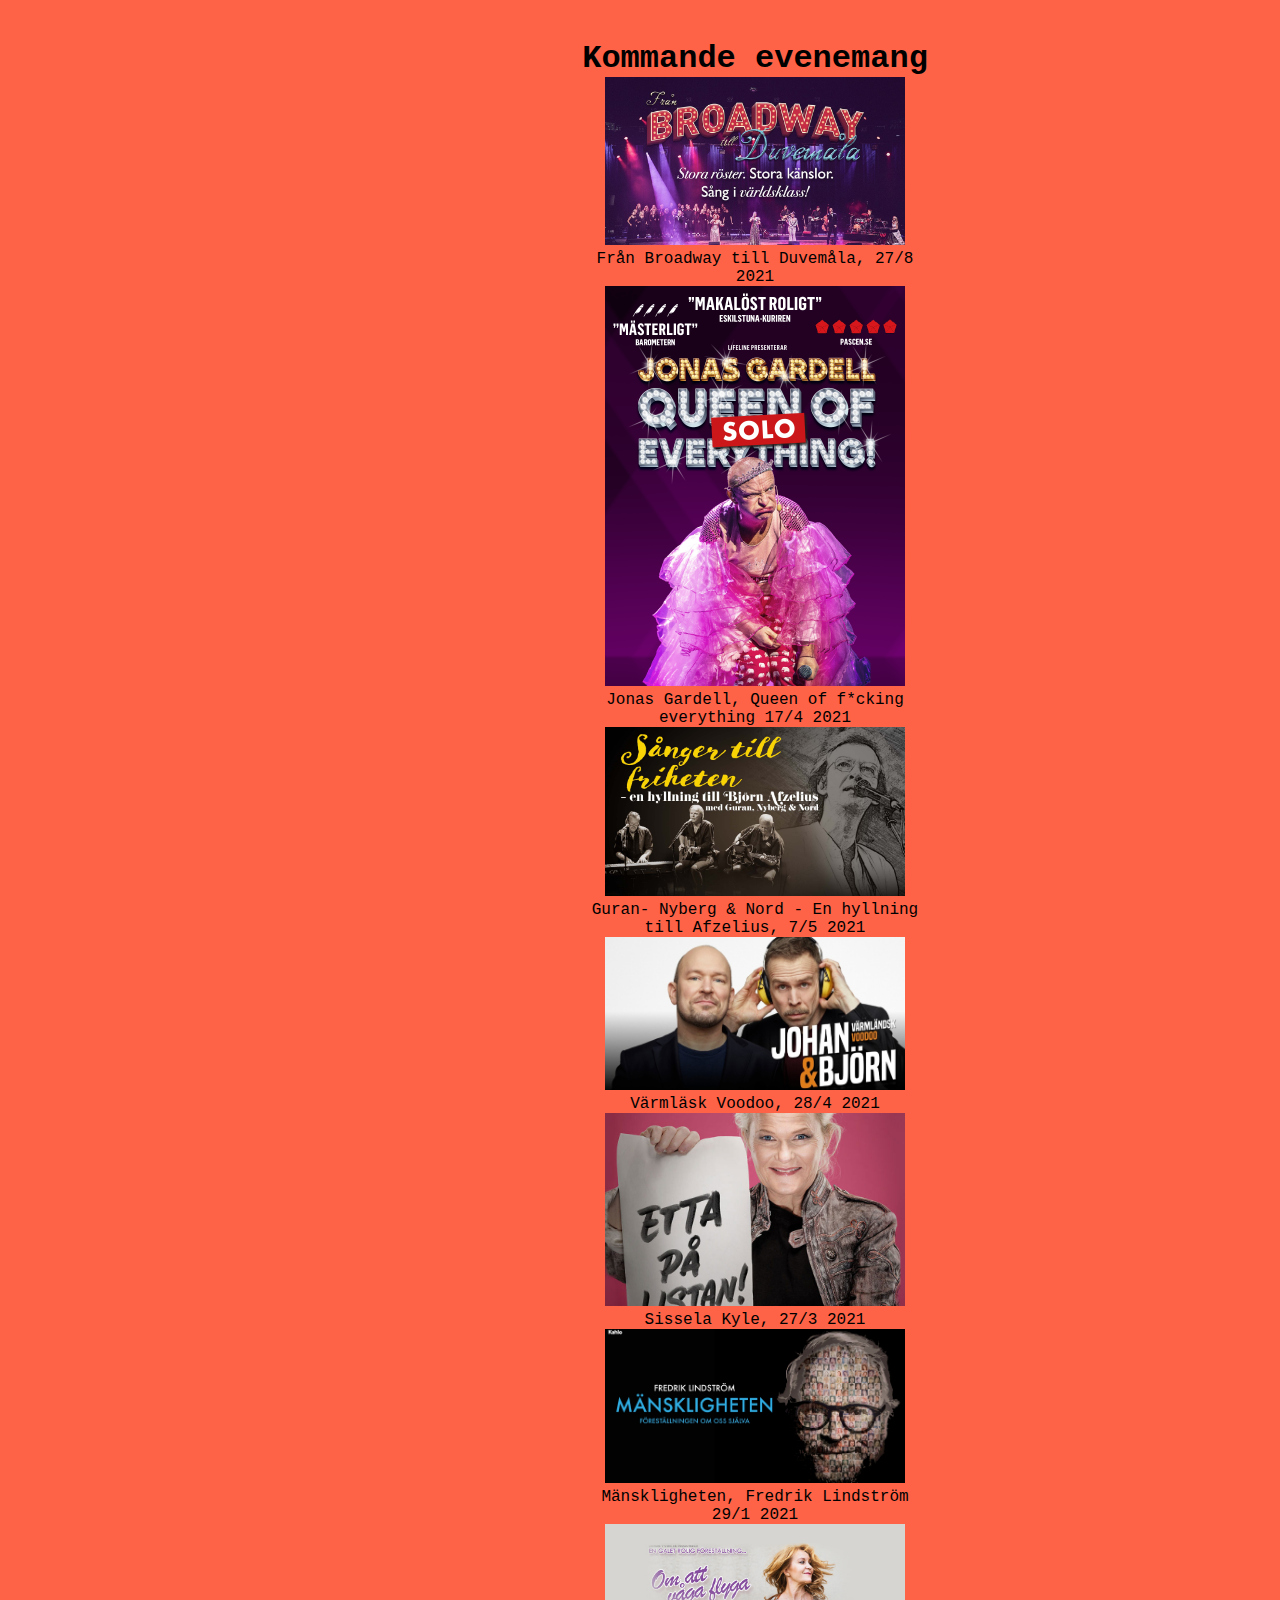
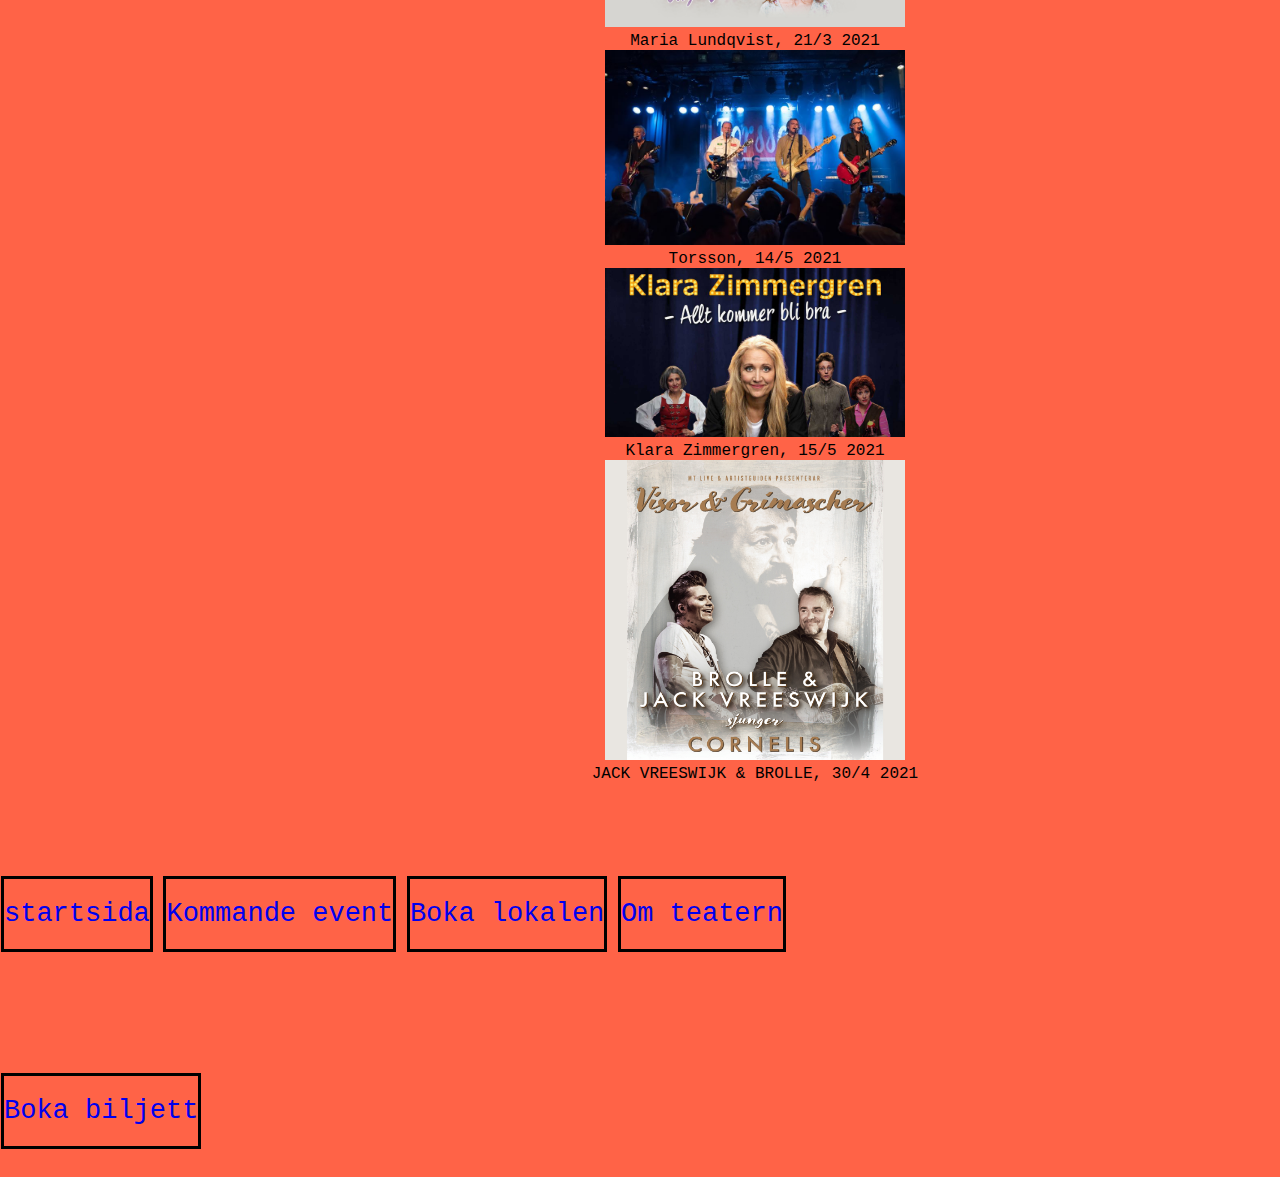
<file: kommande event.html>
<!DOCTYPE html>
<html lang="en">
<head>
    <meta charset="UTF-8">
    <meta name="viewport" content="width=device-width, initial-scale=1.0">
    <link rel="stylesheet" href="Design.css" type="text/css">
    <title>Kommande event</title>
</head>
<body>
 <div class="Container1">
    <div id="sideBarNav" class="sidebar">
        <a href="Index.html">startsida</a>
        <a href="kommande event.html">Kommande event</a>
        <a href="Boka lokalen.html">Boka lokalen</a>
        <a href="Om teatern.html">Om teatern</a>
        <a href="https://www.ticketmaster.se/venue/ostrabo-teater-uddevalla-biljetter/os7/619">Boka biljett</a>
        <div class="icon">
            <i class="fas fa-times">Stäng Sidmeny</i>
        </div>
        <div class="Disclaimer">
            <p>Alla bilder ägs av uddevalla gymnasieskola.</p>
        </div>
    </div>
    <div class="icon">
        <i class="fas fa-bars">Sidmeny</i>
    </div>
    <header>
        <h1 style="margin-top: 40px; text-align: center;">Kommande evenemang</h1>
    </header>
    <main>
    <div class="flex">
        <div class="evenemang2">
            <img src="Bilder\evenemang\frnbroadwaytillduvemla.jpg" alt="broadwaytillduvemla" style="width: 300px;">
            <p>Från Broadway till Duvemåla, 27/8 2021</p>
        </div>
        <div class="evenemang1">
            <img src="Bilder\evenemang\gardell.png" alt="gardell" style="width: 300px;">
            <p>Jonas Gardell, Queen of f*cking everything 17/4 2021</p>
        </div>
        <div class="evenemang2">
            <img src="Bilder\evenemang\guran-nyberg-nord.jpg" alt="guran-nyberg-nord" style="width: 300px;">
            <p>Guran- Nyberg & Nord - En hyllning till Afzelius, 7/5 2021</p>
        </div>
        <div class="evenemang2">
            <img src="Bilder\evenemang\johan-björn.jpg" alt="johan-björn" style="width: 300px;">
            <p>Värmläsk Voodoo, 28/4 2021</p>
        </div>
        <div class="evenemang1">
            <img src="Bilder\evenemang\kyle.jpg" alt="kyle" style="width: 300px;">
            <p>Sissela Kyle, 27/3 2021</p>
        </div>
        <div class="evenemang1">
            <img src="Bilder\evenemang\lindstrom.jpeg" alt="lindstrom" style="width: 300px;">
            <p>Mänskligheten, Fredrik Lindström 29/1 2021</p>
        </div>
        <div class="evenemang2">
            <img src="Bilder\evenemang\lundqvist.jpg" alt="lundqvist" style="width: 300px;">
            <p>Maria Lundqvist, 21/3 2021</p>
        </div>
        <div class="evenemang2">
            <img src="Bilder\evenemang\torsson.jpg" alt="torsson" style="width: 300px;">
            <p>Torsson, 14/5 2021</p>
        </div>
        <div class="evenemang1">
            <img src="Bilder\evenemang\zimmergren.jpg" alt="zimmergren" style="width: 300px;">
            <p>Klara Zimmergren, 15/5 2021</p>
        </div>
        <div class="evenemang1">
            <img src="Bilder\evenemang\brolle-jack.jpg" alt="brolle-jack" style="width: 300px;">
            <p>JACK VREESWIJK & BROLLE, 30/4 2021</p>
        </div>
    </div>
    </main>
    <footer>
    <div class="bottomnavbar">
        <a href="Index.html">startsida</a>
        <a href="kommande event.html">Kommande event</a>
        <a href="Boka lokalen.html">Boka lokalen</a>
        <a href="Om teatern.html">Om teatern</a>
        <a href="https://www.ticketmaster.se/venue/ostrabo-teater-uddevalla-biljetter/os7/619">Boka biljett</a>
    </div>
    </footer>
    <script src="Javascript.js"></script> 
 </div> 
</body>
</html>
</file>
<file: Design.css>
*
{
margin: 0;
padding: 0;
box-sizing: border-box;
}
body
{
    font-family: 'Courier New', Courier, monospace;
}
main
{
    grid-column: 2/3;
    grid-row: 2/4;
}
header
{
    grid-row: 1/2;
    grid-column: 2/3;
}
footer
{
    grid-row: 4/5;
    grid-column: 1/3;
}
.Container
{
    display: grid;
    grid-template-rows: auto auto auto auto;
    grid-template-columns: auto 300px auto;
    background-image: url(scen3.jpg);
    background-size: cover;
    background-position: center;
    background-repeat: no-repeat;
}
.Container1
{
    display: grid;
    grid-template-rows: auto auto auto auto;
    grid-template-columns: auto 350px auto;
    background-color: tomato;
}

.forminformation
{
    padding-bottom: 30px;
}

.backbutton
{
    display: flex;
    padding-top: 25%;
    padding-bottom: 25%;
    background-color: gray;
    border: solid 2px;
    bottom: 0px;
    position: absolute;
    width: 100%;
    font-size: 20px;
}
.backbuttontext
{
    text-align: center;
    font-size: 30px;
}

.titeltext
{
    border: solid 2px;
    padding-top: 50%;
    padding-bottom: 92%;
    background-image: url(scen3.jpg);
    background-position: center;
    background-size: cover;
    font-family: 'Trebuchet MS', 'Lucida Sans Unicode', 'Lucida Grande', 'Lucida Sans', Arial, sans-serif;
}

.Disclaimer
{
    position: absolute;
    bottom: 5px;
    padding: 3px;
}
.icon .fas
{
    color: black;
    position: absolute;
    top: 10px;
    right: 10px;
    font-size: 20px;
    cursor: pointer;
    border: solid 3px;
    background-color: tomato;
}
.sidebar
{
    height: 100%;
    width: 0px;
    background: lightgray;
    position: fixed;
    top: 0;
    left: 0;
    overflow-x: hidden;
    z-index: 1;
    padding-top: 60px;
    transition: 0.7s;

}
.sidebar a
{
    top: 20px;
    padding: 20px 7px 7px 30px;
    text-decoration: none;
    font-size: 22px;
    color: lightseagreen;
    display: block;
    transition: 0.5s;
    border-bottom: 1px solid black;
}

.sidebar a:hover
{
    background: lightslategray;
}

.sidebar .fa-times
{
    color: black;
    font-size: 20px;
}

.row
{
    display: flex;
    flex-wrap: wrap;
    padding: 0 4px;
}
.column
{
    flex: 50%;
    padding: 0 4px;
}
.column img
{
    margin-top: 8px;
    vertical-align: middle;
}
@media only screen and (max-width:425px)
{
    .bottomnavbar
    {
        display: none;
    }
    .bottomnavbar a
    {
        display: none;
    }
}
@media only screen and (min-width:340px)
{
    .backbutton
    {
        padding-top: 10%;
    }
}
@media only screen and (min-width:768px)
{
    .Container1
    {
        grid-template-columns: auto 350px 350px auto;
    }
    .flex
    {
        grid-column: 2/3;
        display: flex;
        flex-direction: row;
        flex-wrap: wrap;
        justify-content: center;
        text-align: center;
    }
    #bokalokalen
    {
        grid-template-columns: auto 400px auto;
        grid-template-rows: auto auto auto auto;
    }
    .backbutton
    {
        width: 50%;
        margin-left: 23%;
        padding-bottom: 5%;
        margin-bottom: 50px;
    }
    .formfrågor
    {font-size: 30px;}
    .Container
    {
        grid-template-columns: auto 760px auto;
    }
    .sidebar
    {
        display: none;
    }
    .icon .fas
    {
        display: none;
    }
    .titeltext
    {
        padding-bottom: 0%;
    }
    .bottomnavbar
    {
        background-color: tomato;
        width: 100%;
    }
    .bottomnavbar a
    {
        flex-wrap: wrap;
        margin-top: 10%;
        padding-top: 20px;
        font-size: 20px;
        text-decoration: none;
        display: inline-block;
        padding-bottom: 20px;
        border: solid black;
    }
}
@media only screen and (min-width:1024px)
{
    .Container
    {
        grid-template-columns: auto 1000px auto;
    }
    .titeltext
    {
        font-size: 30px;
    }
    .bottomnavbar
    {
        background-color: tomato;
        width: 100%;
    }
    .bottomnavbar a
    {
        flex-wrap: wrap;
        margin-top: 10%;
        margin-left: 1px;
        margin-bottom: 3%;
        padding-top: 20px;
        font-size: 27px;
        text-decoration: none;
        display: inline-block;
        padding-bottom: 20px;
        border: solid black;
    }
}

@media only screen and (min-width:1440px)
{
    .formfrågor
    {font-size: 45px;}
    .Container
    {
        grid-template-columns: auto 1400px auto;
    }
    .titeltext
    {
        padding-bottom: 0%;
        font-size: 50px;
    }
    .bottomnavbar
    {
        background-color: tomato;
        width: 100%;
    }
    .bottomnavbar a
    {
        font-size: 38px;
        margin-bottom: 0%;
    }
}
</file>
